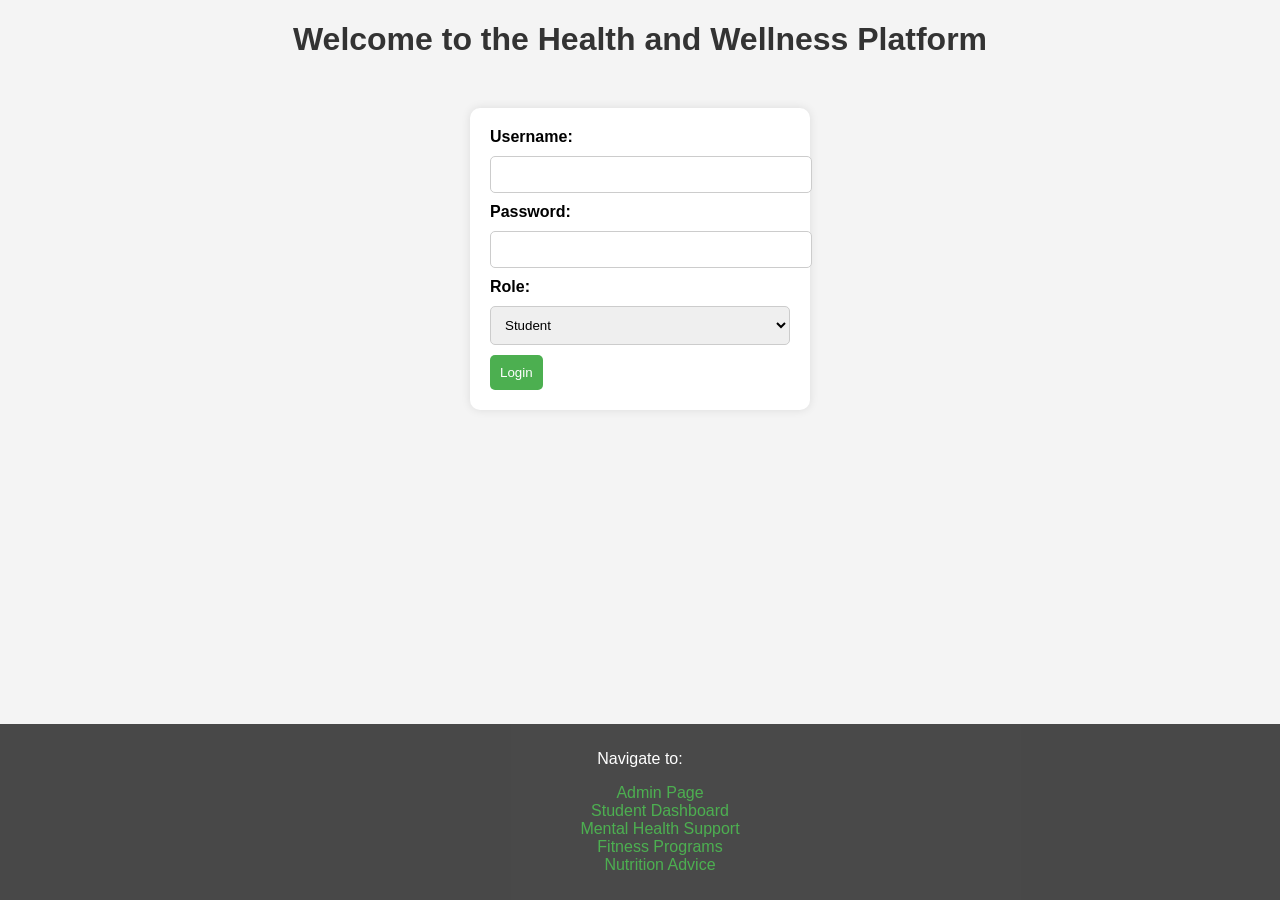
<file: docs/index.html>
<!DOCTYPE html>
<html>
<head>
    <title>Health and Wellness Platform</title>
    <link rel="stylesheet" type="text/css" href="css/styles.css">
</head>
<body>
    <div class="container">
        <h1>Welcome to the Health and Wellness Platform</h1>
        <form>
            <label for="username">Username:</label>
            <input type="text" id="username" name="username" required><br>

            <label for="password">Password:</label>
            <input type="password" id="password" name="password" required><br>

            <label for="role">Role:</label>
            <select id="role" name="role">
                <option value="student">Student</option>
                <option value="trainer">Trainer</option>
                <option value="consultant">Consultant</option>
                <option value="admin">Admin</option>
            </select><br>
            <input type="submit" value="Login">
        </form>
    </div>

    <footer>
        <p>Navigate to:</p>
        <ul style="list-style: none;">
            <li><a href="admin.html">Admin Page</a></li>
            <li><a href="stuDash.html">Student Dashboard</a></li>
            <li><a href="mentalHealth.html">Mental Health Support</a></li>
            <li><a href="fitnessPrograms.html">Fitness Programs</a></li>
            <li><a href="nutritionAdvice.html">Nutrition Advice</a></li>
        </ul>
    </footer>
</body>
</html>
</file>
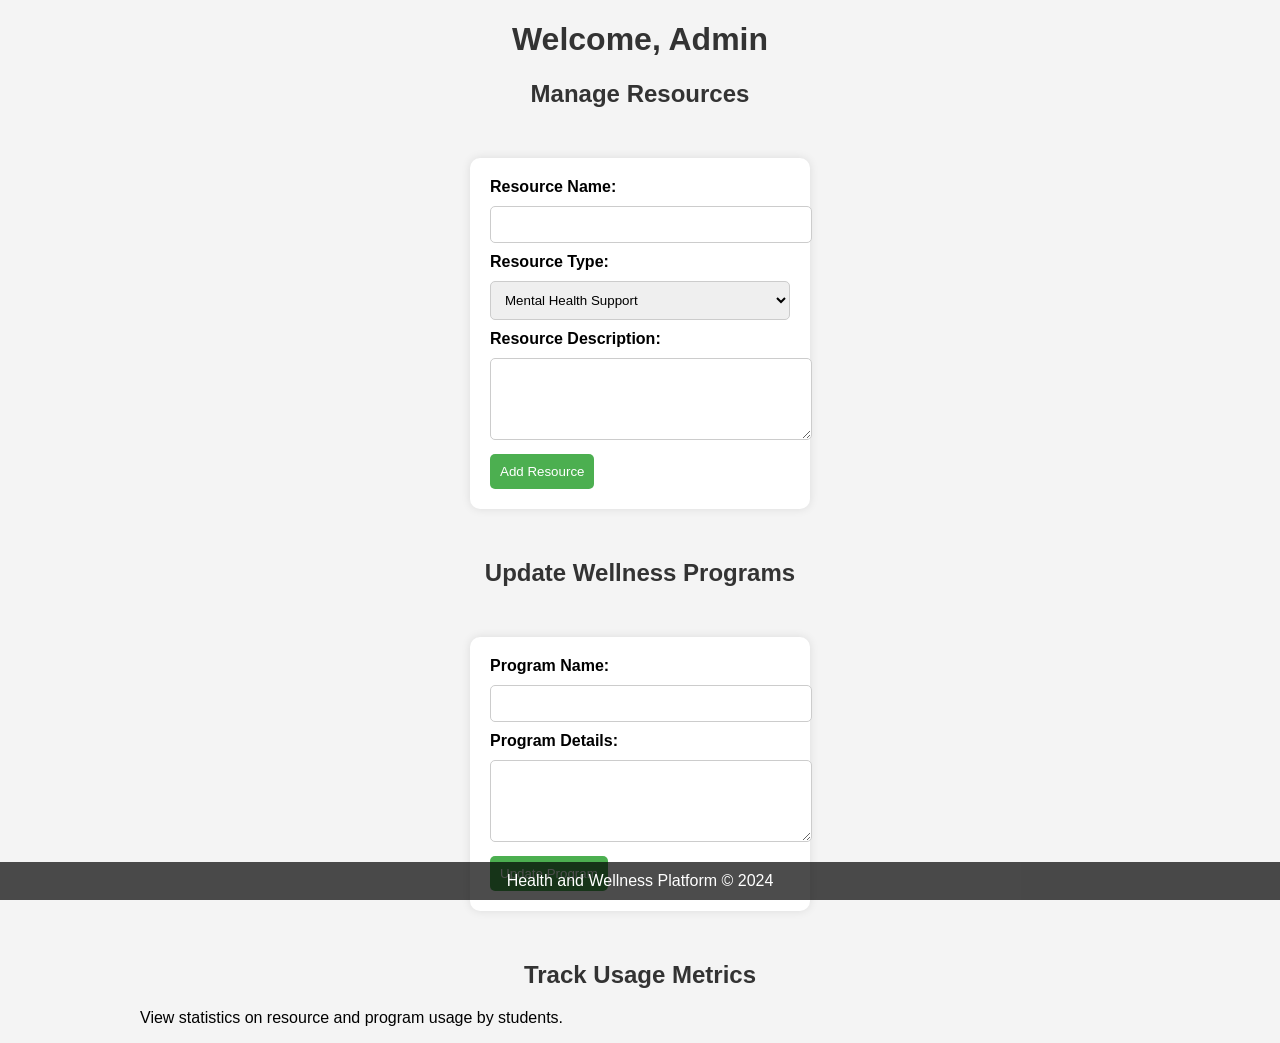
<file: docs/admin.html>
<!DOCTYPE html>
<html>
<head>
    <title>Admin Dashboard - Health and Wellness Platform</title>
    <link rel="stylesheet" type="text/css" href="css/styles.css">
</head>
<body>
    <div class="container">
        <h1>Welcome, Admin</h1>

        <h2>Manage Resources</h2>
        <form>
            <label for="resourceName">Resource Name:</label>
            <input type="text" id="resourceName" name="resourceName" required><br>

            <label for="resourceType">Resource Type:</label>
            <select id="resourceType" name="resourceType">
                <option value="mentalHealth">Mental Health Support</option>
                <option value="fitnessProgram">Fitness Program</option>
                <option value="nutritionAdvice">Nutrition Advice</option>
            </select><br>

            <label for="resourceDescription">Resource Description:</label>
            <textarea id="resourceDescription" name="resourceDescription" rows="4" cols="50"></textarea><br>
            
            <input type="submit" value="Add Resource">
        </form>

        <h2>Update Wellness Programs</h2>
        <form>
            <label for="programName">Program Name:</label>
            <input type="text" id="programName" name="programName" required><br>

            <label for="programDetails">Program Details:</label>
            <textarea id="programDetails" name="programDetails" rows="4" cols="50"></textarea><br>

            <input type="submit" value="Update Program">
        </form>

        <h2>Track Usage Metrics</h2>
        <p>View statistics on resource and program usage by students.</p>
    </div>
    <footer>Health and Wellness Platform © 2024</footer>
</body>
</html>
</file>
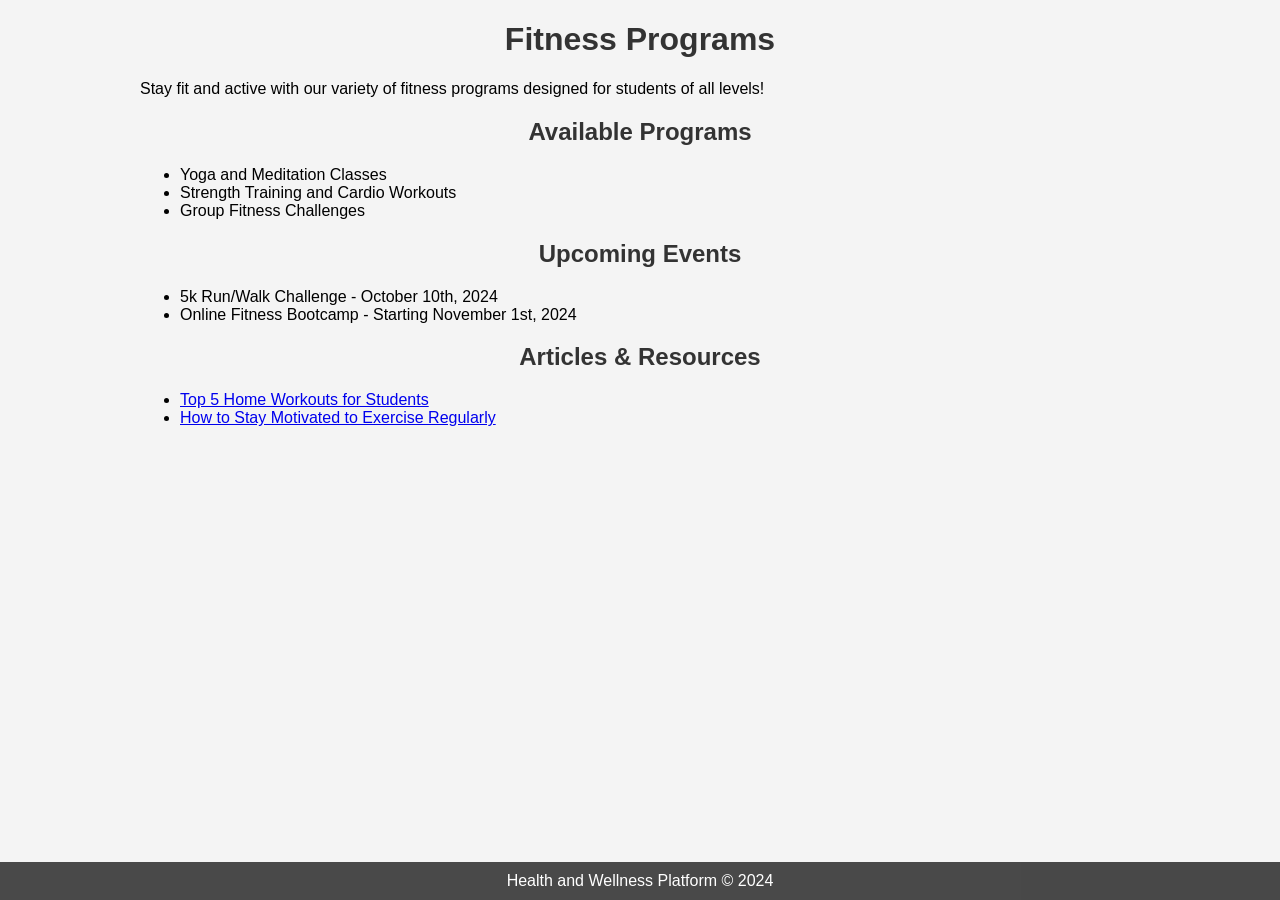
<file: docs/fitnessPrograms.html>
<!DOCTYPE html>
<html>
<head>
    <title>Fitness Programs - Health and Wellness Platform</title>
    <link rel="stylesheet" type="text/css" href="css/styles.css">
</head>
<body>
    <div class="container">
        <h1>Fitness Programs</h1>
        <p>Stay fit and active with our variety of fitness programs designed for students of all levels!</p>

        <h2>Available Programs</h2>
        <ul>
            <li>Yoga and Meditation Classes</li>
            <li>Strength Training and Cardio Workouts</li>
            <li>Group Fitness Challenges</li>
        </ul>

        <h2>Upcoming Events</h2>
        <ul>
            <li>5k Run/Walk Challenge - October 10th, 2024</li>
            <li>Online Fitness Bootcamp - Starting November 1st, 2024</li>
        </ul>

        <h2>Articles & Resources</h2>
        <ul>
            <li><a href="https://example.com/fitness1">Top 5 Home Workouts for Students</a></li>
            <li><a href="https://example.com/fitness2">How to Stay Motivated to Exercise Regularly</a></li>
        </ul>
    </div>

    <footer>Health and Wellness Platform © 2024</footer>
</body>
</html>
</file>
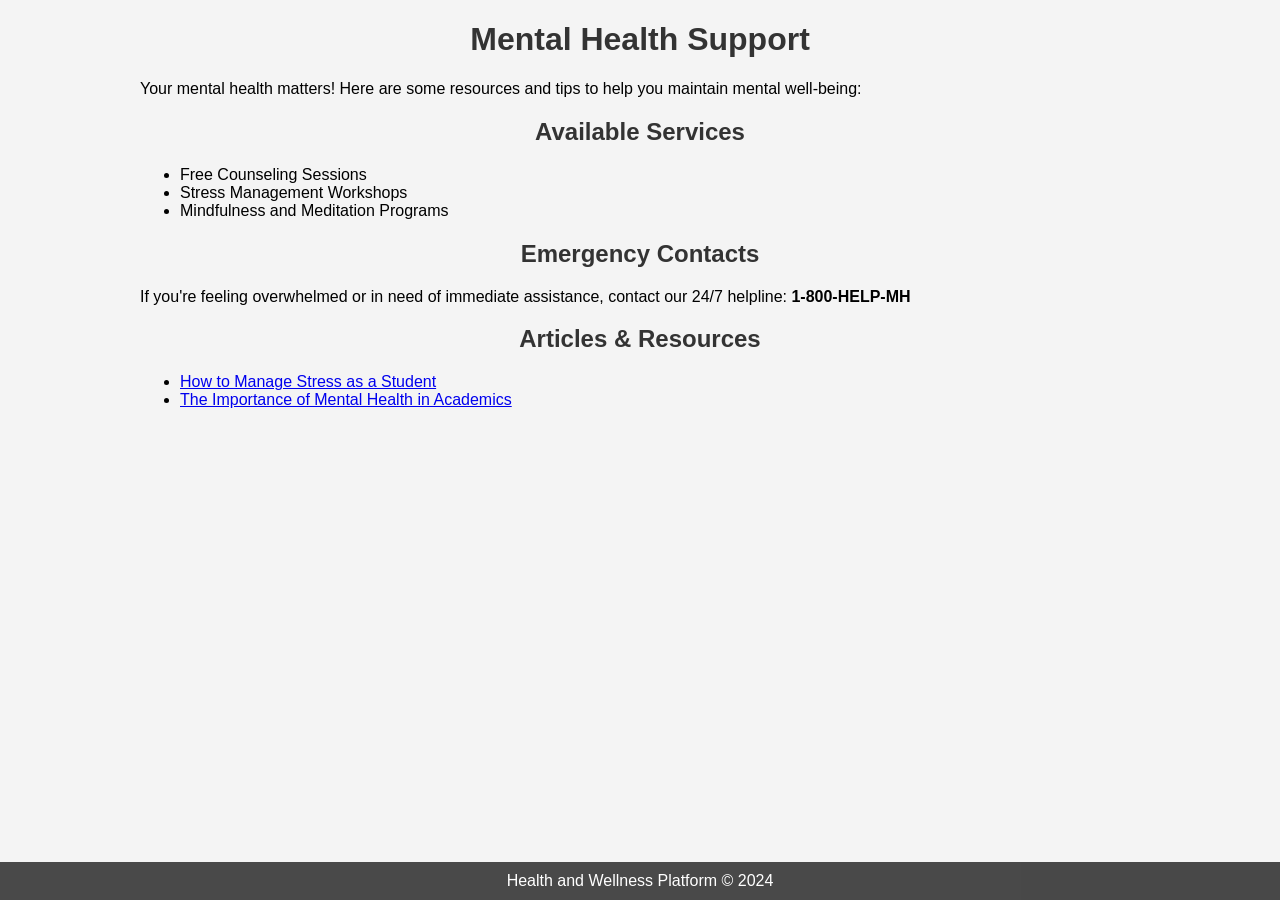
<file: docs/mentalHealth.html>
<!DOCTYPE html>
<html>
<head>
    <title>Mental Health Support - Health and Wellness Platform</title>
    <link rel="stylesheet" type="text/css" href="css/styles.css">
</head>
<body>
    <div class="container">
        <h1>Mental Health Support</h1>
        <p>Your mental health matters! Here are some resources and tips to help you maintain mental well-being:</p>

        <h2>Available Services</h2>
        <ul>
            <li>Free Counseling Sessions</li>
            <li>Stress Management Workshops</li>
            <li>Mindfulness and Meditation Programs</li>
        </ul>

        <h2>Emergency Contacts</h2>
        <p>If you're feeling overwhelmed or in need of immediate assistance, contact our 24/7 helpline: <strong>1-800-HELP-MH</strong></p>

        <h2>Articles & Resources</h2>
        <ul>
            <li><a href="https://example.com/article1">How to Manage Stress as a Student</a></li>
            <li><a href="https://example.com/article2">The Importance of Mental Health in Academics</a></li>
        </ul>
    </div>

    <footer>Health and Wellness Platform © 2024</footer>
</body>
</html>
</file>
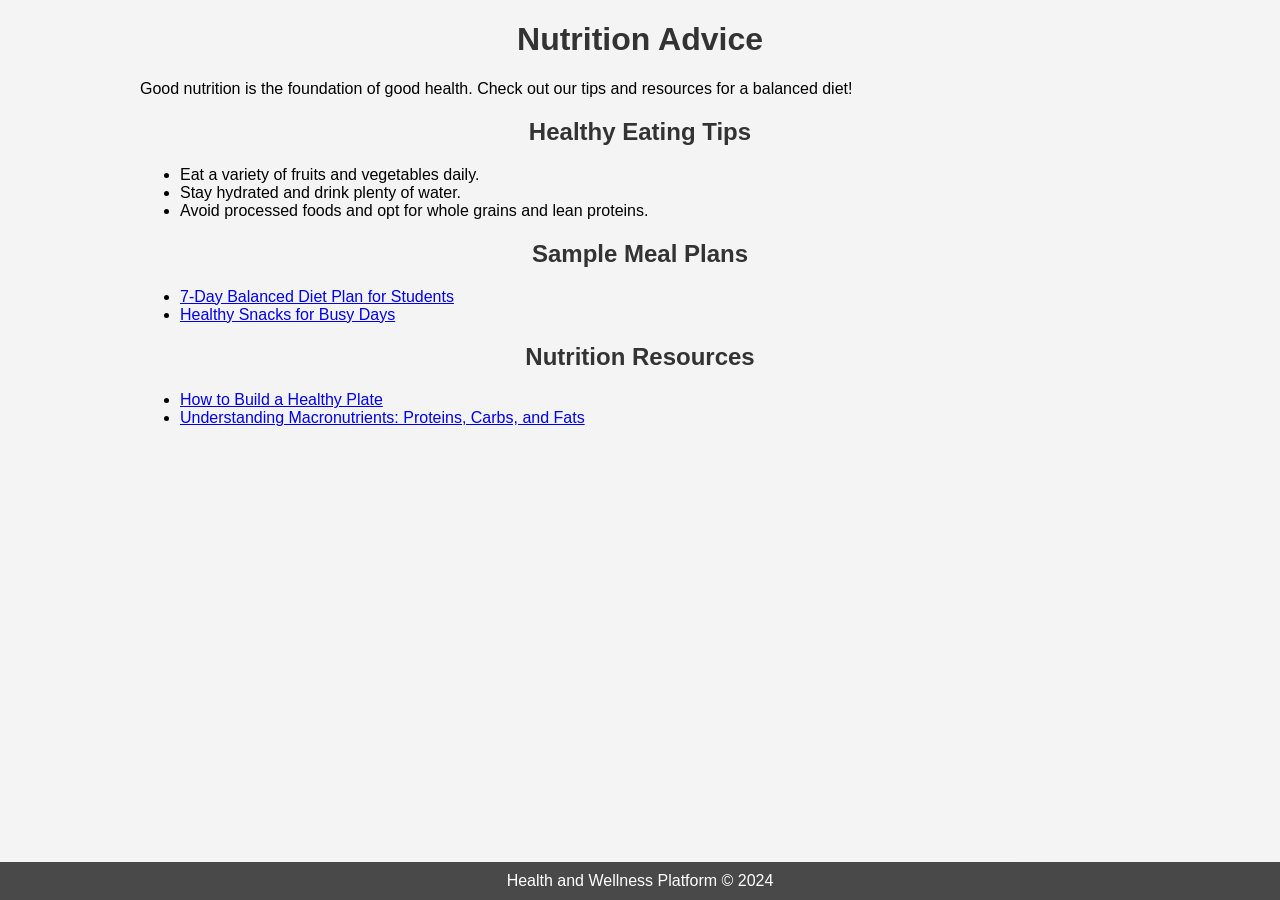
<file: docs/nutritionAdvice.html>
<!DOCTYPE html>
<html>
<head>
    <title>Nutrition Advice - Health and Wellness Platform</title>
    <link rel="stylesheet" type="text/css" href="css/styles.css">
</head>
<body>
    <div class="container">
        <h1>Nutrition Advice</h1>
        <p>Good nutrition is the foundation of good health. Check out our tips and resources for a balanced diet!</p>

        <h2>Healthy Eating Tips</h2>
        <ul>
            <li>Eat a variety of fruits and vegetables daily.</li>
            <li>Stay hydrated and drink plenty of water.</li>
            <li>Avoid processed foods and opt for whole grains and lean proteins.</li>
        </ul>

        <h2>Sample Meal Plans</h2>
        <ul>
            <li><a href="https://example.com/mealplan1">7-Day Balanced Diet Plan for Students</a></li>
            <li><a href="https://example.com/mealplan2">Healthy Snacks for Busy Days</a></li>
        </ul>

        <h2>Nutrition Resources</h2>
        <ul>
            <li><a href="https://example.com/nutrition1">How to Build a Healthy Plate</a></li>
            <li><a href="https://example.com/nutrition2">Understanding Macronutrients: Proteins, Carbs, and Fats</a></li>
        </ul>
    </div>

    <footer>Health and Wellness Platform © 2024</footer>
</body>
</html>
</file>
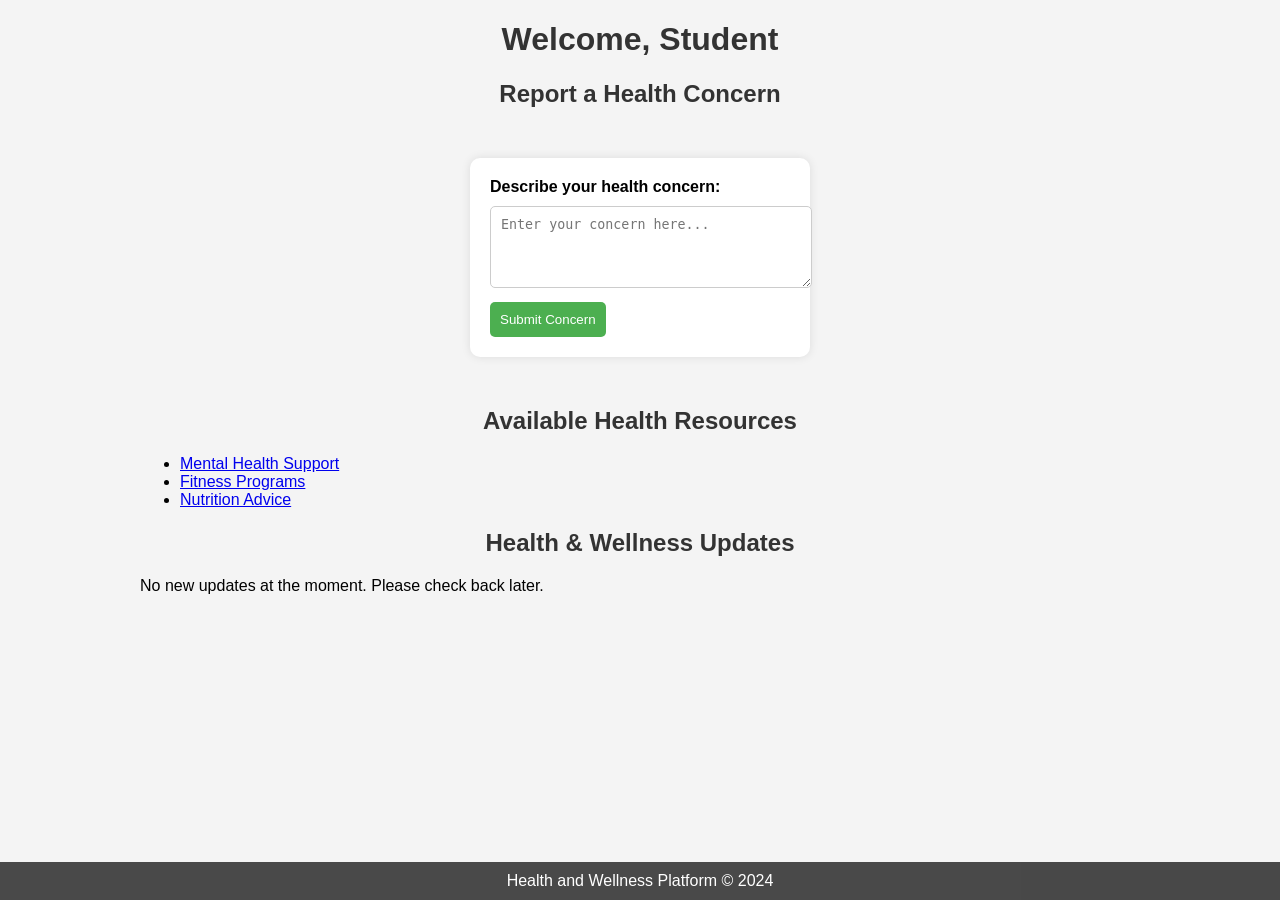
<file: docs/stuDash.html>
<!DOCTYPE html>
<html>
<head>
    <title>Student Dashboard - Health and Wellness Platform</title>
    <link rel="stylesheet" type="text/css" href="css/styles.css">
</head>
<body>
    <div class="container">
        <h1>Welcome, Student</h1>

        <h2>Report a Health Concern</h2>
        <form>
            <label for="concern">Describe your health concern:</label><br>
            <textarea id="concern" name="concern" rows="4" cols="50" placeholder="Enter your concern here..." required></textarea><br>
            <input type="submit" value="Submit Concern">
        </form>

        <h2>Available Health Resources</h2>
        <ul>
            <li><a href="mentalHealth.html">Mental Health Support</a></li>
            <li><a href="fitnessPrograms.html">Fitness Programs</a></li>
            <li><a href="nutritionAdvice.html">Nutrition Advice</a></li>
        </ul>

        <h2>Health & Wellness Updates</h2>
        <div id="updates">
            <p>No new updates at the moment. Please check back later.</p>
        </div>
    </div>
    
    <footer>Health and Wellness Platform © 2024</footer>
</body>
</html>
</file>
<file: docs/css/styles.css>
/* Basic Styling for the Web Pages */
body {
    font-family: Arial, sans-serif;
    background-color: #f4f4f4;
    margin: 0;
    padding: 0;
}

h1, h2 {
    color: #333;
    text-align: center;
}

form {
    background-color: #fff;
    padding: 20px;
    margin: 50px auto;
    width: 300px;
    border-radius: 10px;
    box-shadow: 0 0 10px rgba(0, 0, 0, 0.1);
}

input[type="text"], input[type="password"], select, textarea {
    width: 100%;
    padding: 10px;
    margin: 10px 0;
    border: 1px solid #ccc;
    border-radius: 5px;
}

input[type="submit"] {
    background-color: #4CAF50;
    color: white;
    padding: 10px;
    border: none;
    border-radius: 5px;
    cursor: pointer;
}

input[type="submit"]:hover {
    background-color: #45a049;
}

label {
    font-weight: bold;
}

.container {
    max-width: 1000px;
    margin: 0 auto;
}

footer {
    text-align: center;
    padding: 10px 0; /* Reduced padding to minimize footer height */
    position: fixed;
    bottom: 0;
    width: 100%;
    background-color: rgba(0, 0, 0, 0.7);
    color: #fff;
}

footer a {
    color: #4CAF50;
    text-decoration: none;
    margin: 0 10px; /* Add space between the links */
    display: inline-block; /* Ensure links are placed next to each other */
}

footer a:hover {
    color: #45a049;
}

/* Specific Backgrounds for Different Pages */
.admin {
    background-image: url('images/2.jpeg');
}

.student-dashboard {
    background-image: url('images/3.jpeg');
}
</file>
